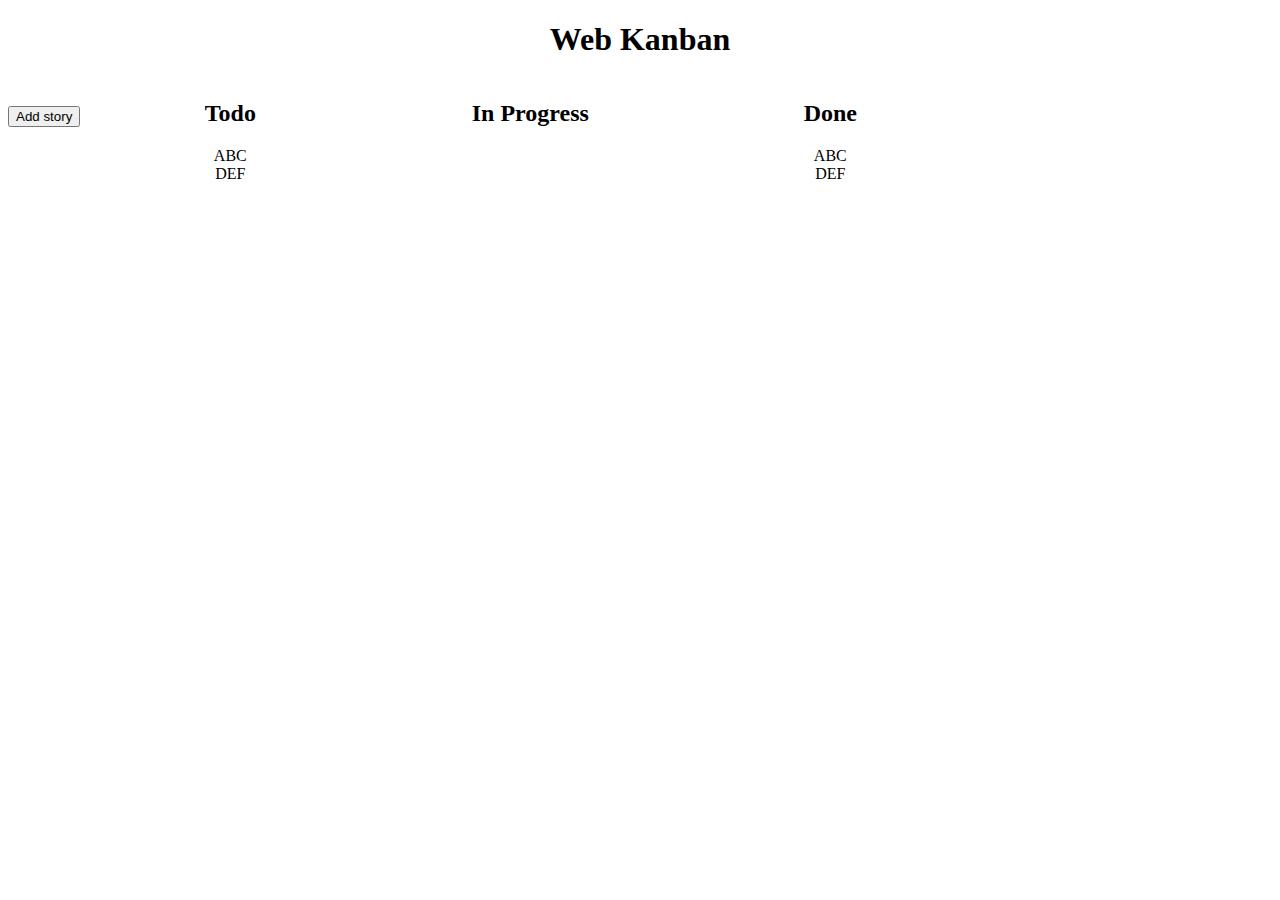
<file: src/main/webapp/_index.html>
<!DOCTYPE html>
<html>
<head>
	<link rel="shortcut icon" href="favicon.png">
	<meta charset="utf-8">
	<title>Web kanban</title>
	<style>
		body {
			text-align: center;
		}

		#board {
			display: table;
		}

		#board section {
			display: table-cell;
			width: 300px;
		}

		#board section ul {
			list-style: none;
			padding: 0 0 0 0;
		}
	</style>
</head>
<body>
<h1>Web Kanban</h1>

<div id="board">
	<aside>
		<button>Add story</button>
	</aside>
	<section id="todo">
		<header><h2>Todo</h2></header>
		<ul>
			<li>ABC</li>
			<li>DEF</li>
		</ul>
	</section>
	<section id="in-progress">
		<header><h2>In Progress</h2></header>
	</section>
	<section id="done">
		<header><h2>Done</h2></header>
		<ul>
			<li>ABC</li>
			<li>DEF</li>
		</ul>
	</section>
</div>
<script src="//ajax.googleapis.com/ajax/libs/jquery/1.7.2/jquery.js"></script>
<script>!window.jQuery && document.write(unescape('%3Cscript src="js/libs/jquery-1.7.2.js"%3E%3C/script%3E'))</script>
</body>
</html>
</file>
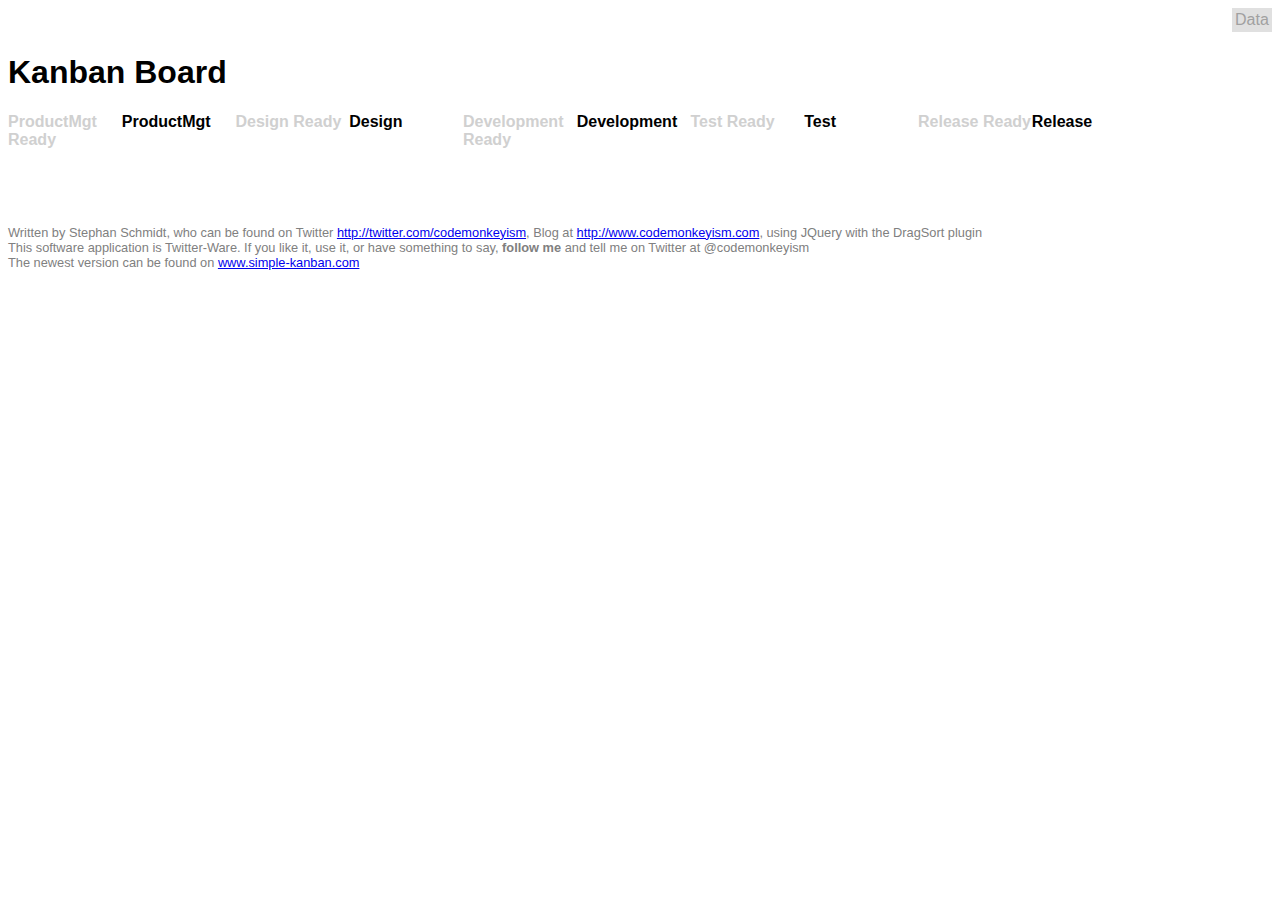
<file: src/main/webapp/Simple_Kanban_App_1.0RC1_Empty.html>
<html><head>
<meta http-equiv="content-type" content="text/html; charset=ISO-8859-1">
<!-- This software application is Twitter-Ware. If you like it,
     use it, or have something to say, follow and tell me on Twitter
	 at @codemonkeyism
	 http://twitter.com/codemonkeyism
	 Blog at http://www.codemonkeyism.com

	 Webssite http://www.simple-kanban.com
     See MIT license at bottom.
-->
<title>Kanban Board</title>
</head><body>

<!-- The data for the stories -->
<textarea rows="1" id="stories" style="visibility: hidden;">
</textarea>

<!-- Names and shortcuts for the different states:
    Shortcut,Name
    They will be displayed in this order
	 -->
<textarea rows="1"  id="states" style="visibility: hidden;">
P,ProductMgt
D,Design
DE,Development
T,Test
R,Release
</textarea>

<!-- The HTML starts here -->
<a id="data_link" class="button" href="#" style="float:right;">Data</a>
<a id="board_link" class="button" href="#" style="float:right;">Board</a>
<h1>Kanban Board</h1>
<div id="output"></div>
<div class="clear"></div>

<textarea id="data_output" rows="20" cols="100">
</textarea>
<!-- The HTML ends here -->

<!-- Color definitions for the boxes. Queues are all grey to not distract
     from the real work being done -->
<style type="text/css">
<!--
	#P .box { background-color: #FFFF00  ; color: #000000;}
	#P_Q .box { background-color: #F0F0F0; color: #606060;}
	#D .box { background-color: #FFC300; color: #000000;}
	#D_Q .box { background-color: #F0F0F0; color: #606060;}
	#DE .box { background-color: #B5DBFF  ; color: #000000;}
	#DE_Q .box { background-color: #F0F0F0; color: #606060;}
	#T .box { background-color: #A5C700; color: #ffffff;}
	#T_Q .box { background-color: #F0F0F0; color: #606060;}
	#R .box { background-color: #9CCFFF  ; color: #000000;}
	#R_Q .box { background-color: #F0F0F0; color: #606060;}
	-->
</style>

<!-- HERE ARE DRAGONS, DON'T CHANGE ! -->

<!-- Layout from the 1-line Grid Framework,
     http://www.vcarrer.com/2009/06/1-line-css-grid-framework.html -->
<style type="text/css">
<!--
    .button { background-color: #e0e0e0; color: #a0a0a0; padding: 0.2em; text-decoration: none;}
    .placeholder {border: 1px solid black; }
     ul { list-style: none; margin: 0 0 0 0; padding: 0 0 0 0;}
	 body { font-family: Helvetica; }
	 .box { font-size: 80%; padding: 0.2em; border: 1px solid black; margin-bottom: 1em; margin-right: 5px;}
	 .dp10 {width:9%;  float:left;  display: inline;  *margin-right:-1px; }
	 .clear {clear:both;}
	 .headline { font-weight: bold; height: 3em; color: #000000;}
	 .queue_column .headline { font-weight: bold; height: 3em; color: #d0d0d0;}
	 .footer { font-size: 80%; color: #808080; padding-top: 5em;}
	 -->
</style>
<script language="JavaScript">
/*
 * jQuery JavaScript Library v1.3.2
 * http://jquery.com/
 *
 * Copyright (c) 2009 John Resig
 * Dual licensed under the MIT and GPL licenses.
 * http://docs.jquery.com/License
 *
 * Date: 2009-02-19 17:34:21 -0500 (Thu, 19 Feb 2009)
 * Revision: 6246
 */
(function(){var l=this,g,y=l.jQuery,p=l.$,o=l.jQuery=l.$=function(E,F){return new o.fn.init(E,F)},D=/^[^<]*(<(.|\s)+>)[^>]*$|^#([\w-]+)$/,f=/^.[^:#\[\.,]*$/;o.fn=o.prototype={init:function(E,H){E=E||document;if(E.nodeType){this[0]=E;this.length=1;this.context=E;return this}if(typeof E==="string"){var G=D.exec(E);if(G&&(G[1]||!H)){if(G[1]){E=o.clean([G[1]],H)}else{var I=document.getElementById(G[3]);if(I&&I.id!=G[3]){return o().find(E)}var F=o(I||[]);F.context=document;F.selector=E;return F}}else{return o(H).find(E)}}else{if(o.isFunction(E)){return o(document).ready(E)}}if(E.selector&&E.context){this.selector=E.selector;this.context=E.context}return this.setArray(o.isArray(E)?E:o.makeArray(E))},selector:"",jquery:"1.3.2",size:function(){return this.length},get:function(E){return E===g?Array.prototype.slice.call(this):this[E]},pushStack:function(F,H,E){var G=o(F);G.prevObject=this;G.context=this.context;if(H==="find"){G.selector=this.selector+(this.selector?" ":"")+E}else{if(H){G.selector=this.selector+"."+H+"("+E+")"}}return G},setArray:function(E){this.length=0;Array.prototype.push.apply(this,E);return this},each:function(F,E){return o.each(this,F,E)},index:function(E){return o.inArray(E&&E.jquery?E[0]:E,this)},attr:function(F,H,G){var E=F;if(typeof F==="string"){if(H===g){return this[0]&&o[G||"attr"](this[0],F)}else{E={};E[F]=H}}return this.each(function(I){for(F in E){o.attr(G?this.style:this,F,o.prop(this,E[F],G,I,F))}})},css:function(E,F){if((E=="width"||E=="height")&&parseFloat(F)<0){F=g}return this.attr(E,F,"curCSS")},text:function(F){if(typeof F!=="object"&&F!=null){return this.empty().append((this[0]&&this[0].ownerDocument||document).createTextNode(F))}var E="";o.each(F||this,function(){o.each(this.childNodes,function(){if(this.nodeType!=8){E+=this.nodeType!=1?this.nodeValue:o.fn.text([this])}})});return E},wrapAll:function(E){if(this[0]){var F=o(E,this[0].ownerDocument).clone();if(this[0].parentNode){F.insertBefore(this[0])}F.map(function(){var G=this;while(G.firstChild){G=G.firstChild}return G}).append(this)}return this},wrapInner:function(E){return this.each(function(){o(this).contents().wrapAll(E)})},wrap:function(E){return this.each(function(){o(this).wrapAll(E)})},append:function(){return this.domManip(arguments,true,function(E){if(this.nodeType==1){this.appendChild(E)}})},prepend:function(){return this.domManip(arguments,true,function(E){if(this.nodeType==1){this.insertBefore(E,this.firstChild)}})},before:function(){return this.domManip(arguments,false,function(E){this.parentNode.insertBefore(E,this)})},after:function(){return this.domManip(arguments,false,function(E){this.parentNode.insertBefore(E,this.nextSibling)})},end:function(){return this.prevObject||o([])},push:[].push,sort:[].sort,splice:[].splice,find:function(E){if(this.length===1){var F=this.pushStack([],"find",E);F.length=0;o.find(E,this[0],F);return F}else{return this.pushStack(o.unique(o.map(this,function(G){return o.find(E,G)})),"find",E)}},clone:function(G){var E=this.map(function(){if(!o.support.noCloneEvent&&!o.isXMLDoc(this)){var I=this.outerHTML;if(!I){var J=this.ownerDocument.createElement("div");J.appendChild(this.cloneNode(true));I=J.innerHTML}return o.clean([I.replace(/ jQuery\d+="(?:\d+|null)"/g,"").replace(/^\s*/,"")])[0]}else{return this.cloneNode(true)}});if(G===true){var H=this.find("*").andSelf(),F=0;E.find("*").andSelf().each(function(){if(this.nodeName!==H[F].nodeName){return}var I=o.data(H[F],"events");for(var K in I){for(var J in I[K]){o.event.add(this,K,I[K][J],I[K][J].data)}}F++})}return E},filter:function(E){return this.pushStack(o.isFunction(E)&&o.grep(this,function(G,F){return E.call(G,F)})||o.multiFilter(E,o.grep(this,function(F){return F.nodeType===1})),"filter",E)},closest:function(E){var G=o.expr.match.POS.test(E)?o(E):null,F=0;return this.map(function(){var H=this;while(H&&H.ownerDocument){if(G?G.index(H)>-1:o(H).is(E)){o.data(H,"closest",F);return H}H=H.parentNode;F++}})},not:function(E){if(typeof E==="string"){if(f.test(E)){return this.pushStack(o.multiFilter(E,this,true),"not",E)}else{E=o.multiFilter(E,this)}}var F=E.length&&E[E.length-1]!==g&&!E.nodeType;return this.filter(function(){return F?o.inArray(this,E)<0:this!=E})},add:function(E){return this.pushStack(o.unique(o.merge(this.get(),typeof E==="string"?o(E):o.makeArray(E))))},is:function(E){return !!E&&o.multiFilter(E,this).length>0},hasClass:function(E){return !!E&&this.is("."+E)},val:function(K){if(K===g){var E=this[0];if(E){if(o.nodeName(E,"option")){return(E.attributes.value||{}).specified?E.value:E.text}if(o.nodeName(E,"select")){var I=E.selectedIndex,L=[],M=E.options,H=E.type=="select-one";if(I<0){return null}for(var F=H?I:0,J=H?I+1:M.length;F<J;F++){var G=M[F];if(G.selected){K=o(G).val();if(H){return K}L.push(K)}}return L}return(E.value||"").replace(/\r/g,"")}return g}if(typeof K==="number"){K+=""}return this.each(function(){if(this.nodeType!=1){return}if(o.isArray(K)&&/radio|checkbox/.test(this.type)){this.checked=(o.inArray(this.value,K)>=0||o.inArray(this.name,K)>=0)}else{if(o.nodeName(this,"select")){var N=o.makeArray(K);o("option",this).each(function(){this.selected=(o.inArray(this.value,N)>=0||o.inArray(this.text,N)>=0)});if(!N.length){this.selectedIndex=-1}}else{this.value=K}}})},html:function(E){return E===g?(this[0]?this[0].innerHTML.replace(/ jQuery\d+="(?:\d+|null)"/g,""):null):this.empty().append(E)},replaceWith:function(E){return this.after(E).remove()},eq:function(E){return this.slice(E,+E+1)},slice:function(){return this.pushStack(Array.prototype.slice.apply(this,arguments),"slice",Array.prototype.slice.call(arguments).join(","))},map:function(E){return this.pushStack(o.map(this,function(G,F){return E.call(G,F,G)}))},andSelf:function(){return this.add(this.prevObject)},domManip:function(J,M,L){if(this[0]){var I=(this[0].ownerDocument||this[0]).createDocumentFragment(),F=o.clean(J,(this[0].ownerDocument||this[0]),I),H=I.firstChild;if(H){for(var G=0,E=this.length;G<E;G++){L.call(K(this[G],H),this.length>1||G>0?I.cloneNode(true):I)}}if(F){o.each(F,z)}}return this;function K(N,O){return M&&o.nodeName(N,"table")&&o.nodeName(O,"tr")?(N.getElementsByTagName("tbody")[0]||N.appendChild(N.ownerDocument.createElement("tbody"))):N}}};o.fn.init.prototype=o.fn;function z(E,F){if(F.src){o.ajax({url:F.src,async:false,dataType:"script"})}else{o.globalEval(F.text||F.textContent||F.innerHTML||"")}if(F.parentNode){F.parentNode.removeChild(F)}}function e(){return +new Date}o.extend=o.fn.extend=function(){var J=arguments[0]||{},H=1,I=arguments.length,E=false,G;if(typeof J==="boolean"){E=J;J=arguments[1]||{};H=2}if(typeof J!=="object"&&!o.isFunction(J)){J={}}if(I==H){J=this;--H}for(;H<I;H++){if((G=arguments[H])!=null){for(var F in G){var K=J[F],L=G[F];if(J===L){continue}if(E&&L&&typeof L==="object"&&!L.nodeType){J[F]=o.extend(E,K||(L.length!=null?[]:{}),L)}else{if(L!==g){J[F]=L}}}}}return J};var b=/z-?index|font-?weight|opacity|zoom|line-?height/i,q=document.defaultView||{},s=Object.prototype.toString;o.extend({noConflict:function(E){l.$=p;if(E){l.jQuery=y}return o},isFunction:function(E){return s.call(E)==="[object Function]"},isArray:function(E){return s.call(E)==="[object Array]"},isXMLDoc:function(E){return E.nodeType===9&&E.documentElement.nodeName!=="HTML"||!!E.ownerDocument&&o.isXMLDoc(E.ownerDocument)},globalEval:function(G){if(G&&/\S/.test(G)){var F=document.getElementsByTagName("head")[0]||document.documentElement,E=document.createElement("script");E.type="text/javascript";if(o.support.scriptEval){E.appendChild(document.createTextNode(G))}else{E.text=G}F.insertBefore(E,F.firstChild);F.removeChild(E)}},nodeName:function(F,E){return F.nodeName&&F.nodeName.toUpperCase()==E.toUpperCase()},each:function(G,K,F){var E,H=0,I=G.length;if(F){if(I===g){for(E in G){if(K.apply(G[E],F)===false){break}}}else{for(;H<I;){if(K.apply(G[H++],F)===false){break}}}}else{if(I===g){for(E in G){if(K.call(G[E],E,G[E])===false){break}}}else{for(var J=G[0];H<I&&K.call(J,H,J)!==false;J=G[++H]){}}}return G},prop:function(H,I,G,F,E){if(o.isFunction(I)){I=I.call(H,F)}return typeof I==="number"&&G=="curCSS"&&!b.test(E)?I+"px":I},className:{add:function(E,F){o.each((F||"").split(/\s+/),function(G,H){if(E.nodeType==1&&!o.className.has(E.className,H)){E.className+=(E.className?" ":"")+H}})},remove:function(E,F){if(E.nodeType==1){E.className=F!==g?o.grep(E.className.split(/\s+/),function(G){return !o.className.has(F,G)}).join(" "):""}},has:function(F,E){return F&&o.inArray(E,(F.className||F).toString().split(/\s+/))>-1}},swap:function(H,G,I){var E={};for(var F in G){E[F]=H.style[F];H.style[F]=G[F]}I.call(H);for(var F in G){H.style[F]=E[F]}},css:function(H,F,J,E){if(F=="width"||F=="height"){var L,G={position:"absolute",visibility:"hidden",display:"block"},K=F=="width"?["Left","Right"]:["Top","Bottom"];function I(){L=F=="width"?H.offsetWidth:H.offsetHeight;if(E==="border"){return}o.each(K,function(){if(!E){L-=parseFloat(o.curCSS(H,"padding"+this,true))||0}if(E==="margin"){L+=parseFloat(o.curCSS(H,"margin"+this,true))||0}else{L-=parseFloat(o.curCSS(H,"border"+this+"Width",true))||0}})}if(H.offsetWidth!==0){I()}else{o.swap(H,G,I)}return Math.max(0,Math.round(L))}return o.curCSS(H,F,J)},curCSS:function(I,F,G){var L,E=I.style;if(F=="opacity"&&!o.support.opacity){L=o.attr(E,"opacity");return L==""?"1":L}if(F.match(/float/i)){F=w}if(!G&&E&&E[F]){L=E[F]}else{if(q.getComputedStyle){if(F.match(/float/i)){F="float"}F=F.replace(/([A-Z])/g,"-$1").toLowerCase();var M=q.getComputedStyle(I,null);if(M){L=M.getPropertyValue(F)}if(F=="opacity"&&L==""){L="1"}}else{if(I.currentStyle){var J=F.replace(/\-(\w)/g,function(N,O){return O.toUpperCase()});L=I.currentStyle[F]||I.currentStyle[J];if(!/^\d+(px)?$/i.test(L)&&/^\d/.test(L)){var H=E.left,K=I.runtimeStyle.left;I.runtimeStyle.left=I.currentStyle.left;E.left=L||0;L=E.pixelLeft+"px";E.left=H;I.runtimeStyle.left=K}}}}return L},clean:function(F,K,I){K=K||document;if(typeof K.createElement==="undefined"){K=K.ownerDocument||K[0]&&K[0].ownerDocument||document}if(!I&&F.length===1&&typeof F[0]==="string"){var H=/^<(\w+)\s*\/?>$/.exec(F[0]);if(H){return[K.createElement(H[1])]}}var G=[],E=[],L=K.createElement("div");o.each(F,function(P,S){if(typeof S==="number"){S+=""}if(!S){return}if(typeof S==="string"){S=S.replace(/(<(\w+)[^>]*?)\/>/g,function(U,V,T){return T.match(/^(abbr|br|col|img|input|link|meta|param|hr|area|embed)$/i)?U:V+"></"+T+">"});var O=S.replace(/^\s+/,"").substring(0,10).toLowerCase();var Q=!O.indexOf("<opt")&&[1,"<select multiple='multiple'>","</select>"]||!O.indexOf("<leg")&&[1,"<fieldset>","</fieldset>"]||O.match(/^<(thead|tbody|tfoot|colg|cap)/)&&[1,"<table>","</table>"]||!O.indexOf("<tr")&&[2,"<table><tbody>","</tbody></table>"]||(!O.indexOf("<td")||!O.indexOf("<th"))&&[3,"<table><tbody><tr>","</tr></tbody></table>"]||!O.indexOf("<col")&&[2,"<table><tbody></tbody><colgroup>","</colgroup></table>"]||!o.support.htmlSerialize&&[1,"div<div>","</div>"]||[0,"",""];L.innerHTML=Q[1]+S+Q[2];while(Q[0]--){L=L.lastChild}if(!o.support.tbody){var R=/<tbody/i.test(S),N=!O.indexOf("<table")&&!R?L.firstChild&&L.firstChild.childNodes:Q[1]=="<table>"&&!R?L.childNodes:[];for(var M=N.length-1;M>=0;--M){if(o.nodeName(N[M],"tbody")&&!N[M].childNodes.length){N[M].parentNode.removeChild(N[M])}}}if(!o.support.leadingWhitespace&&/^\s/.test(S)){L.insertBefore(K.createTextNode(S.match(/^\s*/)[0]),L.firstChild)}S=o.makeArray(L.childNodes)}if(S.nodeType){G.push(S)}else{G=o.merge(G,S)}});if(I){for(var J=0;G[J];J++){if(o.nodeName(G[J],"script")&&(!G[J].type||G[J].type.toLowerCase()==="text/javascript")){E.push(G[J].parentNode?G[J].parentNode.removeChild(G[J]):G[J])}else{if(G[J].nodeType===1){G.splice.apply(G,[J+1,0].concat(o.makeArray(G[J].getElementsByTagName("script"))))}I.appendChild(G[J])}}return E}return G},attr:function(J,G,K){if(!J||J.nodeType==3||J.nodeType==8){return g}var H=!o.isXMLDoc(J),L=K!==g;G=H&&o.props[G]||G;if(J.tagName){var F=/href|src|style/.test(G);if(G=="selected"&&J.parentNode){J.parentNode.selectedIndex}if(G in J&&H&&!F){if(L){if(G=="type"&&o.nodeName(J,"input")&&J.parentNode){throw"type property can't be changed"}J[G]=K}if(o.nodeName(J,"form")&&J.getAttributeNode(G)){return J.getAttributeNode(G).nodeValue}if(G=="tabIndex"){var I=J.getAttributeNode("tabIndex");return I&&I.specified?I.value:J.nodeName.match(/(button|input|object|select|textarea)/i)?0:J.nodeName.match(/^(a|area)$/i)&&J.href?0:g}return J[G]}if(!o.support.style&&H&&G=="style"){return o.attr(J.style,"cssText",K)}if(L){J.setAttribute(G,""+K)}var E=!o.support.hrefNormalized&&H&&F?J.getAttribute(G,2):J.getAttribute(G);return E===null?g:E}if(!o.support.opacity&&G=="opacity"){if(L){J.zoom=1;J.filter=(J.filter||"").replace(/alpha\([^)]*\)/,"")+(parseInt(K)+""=="NaN"?"":"alpha(opacity="+K*100+")")}return J.filter&&J.filter.indexOf("opacity=")>=0?(parseFloat(J.filter.match(/opacity=([^)]*)/)[1])/100)+"":""}G=G.replace(/-([a-z])/ig,function(M,N){return N.toUpperCase()});if(L){J[G]=K}return J[G]},trim:function(E){return(E||"").replace(/^\s+|\s+$/g,"")},makeArray:function(G){var E=[];if(G!=null){var F=G.length;if(F==null||typeof G==="string"||o.isFunction(G)||G.setInterval){E[0]=G}else{while(F){E[--F]=G[F]}}}return E},inArray:function(G,H){for(var E=0,F=H.length;E<F;E++){if(H[E]===G){return E}}return -1},merge:function(H,E){var F=0,G,I=H.length;if(!o.support.getAll){while((G=E[F++])!=null){if(G.nodeType!=8){H[I++]=G}}}else{while((G=E[F++])!=null){H[I++]=G}}return H},unique:function(K){var F=[],E={};try{for(var G=0,H=K.length;G<H;G++){var J=o.data(K[G]);if(!E[J]){E[J]=true;F.push(K[G])}}}catch(I){F=K}return F},grep:function(F,J,E){var G=[];for(var H=0,I=F.length;H<I;H++){if(!E!=!J(F[H],H)){G.push(F[H])}}return G},map:function(E,J){var F=[];for(var G=0,H=E.length;G<H;G++){var I=J(E[G],G);if(I!=null){F[F.length]=I}}return F.concat.apply([],F)}});var C=navigator.userAgent.toLowerCase();o.browser={version:(C.match(/.+(?:rv|it|ra|ie)[\/: ]([\d.]+)/)||[0,"0"])[1],safari:/webkit/.test(C),opera:/opera/.test(C),msie:/msie/.test(C)&&!/opera/.test(C),mozilla:/mozilla/.test(C)&&!/(compatible|webkit)/.test(C)};o.each({parent:function(E){return E.parentNode},parents:function(E){return o.dir(E,"parentNode")},next:function(E){return o.nth(E,2,"nextSibling")},prev:function(E){return o.nth(E,2,"previousSibling")},nextAll:function(E){return o.dir(E,"nextSibling")},prevAll:function(E){return o.dir(E,"previousSibling")},siblings:function(E){return o.sibling(E.parentNode.firstChild,E)},children:function(E){return o.sibling(E.firstChild)},contents:function(E){return o.nodeName(E,"iframe")?E.contentDocument||E.contentWindow.document:o.makeArray(E.childNodes)}},function(E,F){o.fn[E]=function(G){var H=o.map(this,F);if(G&&typeof G=="string"){H=o.multiFilter(G,H)}return this.pushStack(o.unique(H),E,G)}});o.each({appendTo:"append",prependTo:"prepend",insertBefore:"before",insertAfter:"after",replaceAll:"replaceWith"},function(E,F){o.fn[E]=function(G){var J=[],L=o(G);for(var K=0,H=L.length;K<H;K++){var I=(K>0?this.clone(true):this).get();o.fn[F].apply(o(L[K]),I);J=J.concat(I)}return this.pushStack(J,E,G)}});o.each({removeAttr:function(E){o.attr(this,E,"");if(this.nodeType==1){this.removeAttribute(E)}},addClass:function(E){o.className.add(this,E)},removeClass:function(E){o.className.remove(this,E)},toggleClass:function(F,E){if(typeof E!=="boolean"){E=!o.className.has(this,F)}o.className[E?"add":"remove"](this,F)},remove:function(E){if(!E||o.filter(E,[this]).length){o("*",this).add([this]).each(function(){o.event.remove(this);o.removeData(this)});if(this.parentNode){this.parentNode.removeChild(this)}}},empty:function(){o(this).children().remove();while(this.firstChild){this.removeChild(this.firstChild)}}},function(E,F){o.fn[E]=function(){return this.each(F,arguments)}});function j(E,F){return E[0]&&parseInt(o.curCSS(E[0],F,true),10)||0}var h="jQuery"+e(),v=0,A={};o.extend({cache:{},data:function(F,E,G){F=F==l?A:F;var H=F[h];if(!H){H=F[h]=++v}if(E&&!o.cache[H]){o.cache[H]={}}if(G!==g){o.cache[H][E]=G}return E?o.cache[H][E]:H},removeData:function(F,E){F=F==l?A:F;var H=F[h];if(E){if(o.cache[H]){delete o.cache[H][E];E="";for(E in o.cache[H]){break}if(!E){o.removeData(F)}}}else{try{delete F[h]}catch(G){if(F.removeAttribute){F.removeAttribute(h)}}delete o.cache[H]}},queue:function(F,E,H){if(F){E=(E||"fx")+"queue";var G=o.data(F,E);if(!G||o.isArray(H)){G=o.data(F,E,o.makeArray(H))}else{if(H){G.push(H)}}}return G},dequeue:function(H,G){var E=o.queue(H,G),F=E.shift();if(!G||G==="fx"){F=E[0]}if(F!==g){F.call(H)}}});o.fn.extend({data:function(E,G){var H=E.split(".");H[1]=H[1]?"."+H[1]:"";if(G===g){var F=this.triggerHandler("getData"+H[1]+"!",[H[0]]);if(F===g&&this.length){F=o.data(this[0],E)}return F===g&&H[1]?this.data(H[0]):F}else{return this.trigger("setData"+H[1]+"!",[H[0],G]).each(function(){o.data(this,E,G)})}},removeData:function(E){return this.each(function(){o.removeData(this,E)})},queue:function(E,F){if(typeof E!=="string"){F=E;E="fx"}if(F===g){return o.queue(this[0],E)}return this.each(function(){var G=o.queue(this,E,F);if(E=="fx"&&G.length==1){G[0].call(this)}})},dequeue:function(E){return this.each(function(){o.dequeue(this,E)})}});
/*
 * Sizzle CSS Selector Engine - v0.9.3
 *  Copyright 2009, The Dojo Foundation
 *  Released under the MIT, BSD, and GPL Licenses.
 *  More information: http://sizzlejs.com/
 */
(function(){var R=/((?:\((?:\([^()]+\)|[^()]+)+\)|\[(?:\[[^[\]]*\]|['"][^'"]*['"]|[^[\]'"]+)+\]|\\.|[^ >+~,(\[\\]+)+|[>+~])(\s*,\s*)?/g,L=0,H=Object.prototype.toString;var F=function(Y,U,ab,ac){ab=ab||[];U=U||document;if(U.nodeType!==1&&U.nodeType!==9){return[]}if(!Y||typeof Y!=="string"){return ab}var Z=[],W,af,ai,T,ad,V,X=true;R.lastIndex=0;while((W=R.exec(Y))!==null){Z.push(W[1]);if(W[2]){V=RegExp.rightContext;break}}if(Z.length>1&&M.exec(Y)){if(Z.length===2&&I.relative[Z[0]]){af=J(Z[0]+Z[1],U)}else{af=I.relative[Z[0]]?[U]:F(Z.shift(),U);while(Z.length){Y=Z.shift();if(I.relative[Y]){Y+=Z.shift()}af=J(Y,af)}}}else{var ae=ac?{expr:Z.pop(),set:E(ac)}:F.find(Z.pop(),Z.length===1&&U.parentNode?U.parentNode:U,Q(U));af=F.filter(ae.expr,ae.set);if(Z.length>0){ai=E(af)}else{X=false}while(Z.length){var ah=Z.pop(),ag=ah;if(!I.relative[ah]){ah=""}else{ag=Z.pop()}if(ag==null){ag=U}I.relative[ah](ai,ag,Q(U))}}if(!ai){ai=af}if(!ai){throw"Syntax error, unrecognized expression: "+(ah||Y)}if(H.call(ai)==="[object Array]"){if(!X){ab.push.apply(ab,ai)}else{if(U.nodeType===1){for(var aa=0;ai[aa]!=null;aa++){if(ai[aa]&&(ai[aa]===true||ai[aa].nodeType===1&&K(U,ai[aa]))){ab.push(af[aa])}}}else{for(var aa=0;ai[aa]!=null;aa++){if(ai[aa]&&ai[aa].nodeType===1){ab.push(af[aa])}}}}}else{E(ai,ab)}if(V){F(V,U,ab,ac);if(G){hasDuplicate=false;ab.sort(G);if(hasDuplicate){for(var aa=1;aa<ab.length;aa++){if(ab[aa]===ab[aa-1]){ab.splice(aa--,1)}}}}}return ab};F.matches=function(T,U){return F(T,null,null,U)};F.find=function(aa,T,ab){var Z,X;if(!aa){return[]}for(var W=0,V=I.order.length;W<V;W++){var Y=I.order[W],X;if((X=I.match[Y].exec(aa))){var U=RegExp.leftContext;if(U.substr(U.length-1)!=="\\"){X[1]=(X[1]||"").replace(/\\/g,"");Z=I.find[Y](X,T,ab);if(Z!=null){aa=aa.replace(I.match[Y],"");break}}}}if(!Z){Z=T.getElementsByTagName("*")}return{set:Z,expr:aa}};F.filter=function(ad,ac,ag,W){var V=ad,ai=[],aa=ac,Y,T,Z=ac&&ac[0]&&Q(ac[0]);while(ad&&ac.length){for(var ab in I.filter){if((Y=I.match[ab].exec(ad))!=null){var U=I.filter[ab],ah,af;T=false;if(aa==ai){ai=[]}if(I.preFilter[ab]){Y=I.preFilter[ab](Y,aa,ag,ai,W,Z);if(!Y){T=ah=true}else{if(Y===true){continue}}}if(Y){for(var X=0;(af=aa[X])!=null;X++){if(af){ah=U(af,Y,X,aa);var ae=W^!!ah;if(ag&&ah!=null){if(ae){T=true}else{aa[X]=false}}else{if(ae){ai.push(af);T=true}}}}}if(ah!==g){if(!ag){aa=ai}ad=ad.replace(I.match[ab],"");if(!T){return[]}break}}}if(ad==V){if(T==null){throw"Syntax error, unrecognized expression: "+ad}else{break}}V=ad}return aa};var I=F.selectors={order:["ID","NAME","TAG"],match:{ID:/#((?:[\w\u00c0-\uFFFF_-]|\\.)+)/,CLASS:/\.((?:[\w\u00c0-\uFFFF_-]|\\.)+)/,NAME:/\[name=['"]*((?:[\w\u00c0-\uFFFF_-]|\\.)+)['"]*\]/,ATTR:/\[\s*((?:[\w\u00c0-\uFFFF_-]|\\.)+)\s*(?:(\S?=)\s*(['"]*)(.*?)\3|)\s*\]/,TAG:/^((?:[\w\u00c0-\uFFFF\*_-]|\\.)+)/,CHILD:/:(only|nth|last|first)-child(?:\((even|odd|[\dn+-]*)\))?/,POS:/:(nth|eq|gt|lt|first|last|even|odd)(?:\((\d*)\))?(?=[^-]|$)/,PSEUDO:/:((?:[\w\u00c0-\uFFFF_-]|\\.)+)(?:\((['"]*)((?:\([^\)]+\)|[^\2\(\)]*)+)\2\))?/},attrMap:{"class":"className","for":"htmlFor"},attrHandle:{href:function(T){return T.getAttribute("href")}},relative:{"+":function(aa,T,Z){var X=typeof T==="string",ab=X&&!/\W/.test(T),Y=X&&!ab;if(ab&&!Z){T=T.toUpperCase()}for(var W=0,V=aa.length,U;W<V;W++){if((U=aa[W])){while((U=U.previousSibling)&&U.nodeType!==1){}aa[W]=Y||U&&U.nodeName===T?U||false:U===T}}if(Y){F.filter(T,aa,true)}},">":function(Z,U,aa){var X=typeof U==="string";if(X&&!/\W/.test(U)){U=aa?U:U.toUpperCase();for(var V=0,T=Z.length;V<T;V++){var Y=Z[V];if(Y){var W=Y.parentNode;Z[V]=W.nodeName===U?W:false}}}else{for(var V=0,T=Z.length;V<T;V++){var Y=Z[V];if(Y){Z[V]=X?Y.parentNode:Y.parentNode===U}}if(X){F.filter(U,Z,true)}}},"":function(W,U,Y){var V=L++,T=S;if(!U.match(/\W/)){var X=U=Y?U:U.toUpperCase();T=P}T("parentNode",U,V,W,X,Y)},"~":function(W,U,Y){var V=L++,T=S;if(typeof U==="string"&&!U.match(/\W/)){var X=U=Y?U:U.toUpperCase();T=P}T("previousSibling",U,V,W,X,Y)}},find:{ID:function(U,V,W){if(typeof V.getElementById!=="undefined"&&!W){var T=V.getElementById(U[1]);return T?[T]:[]}},NAME:function(V,Y,Z){if(typeof Y.getElementsByName!=="undefined"){var U=[],X=Y.getElementsByName(V[1]);for(var W=0,T=X.length;W<T;W++){if(X[W].getAttribute("name")===V[1]){U.push(X[W])}}return U.length===0?null:U}},TAG:function(T,U){return U.getElementsByTagName(T[1])}},preFilter:{CLASS:function(W,U,V,T,Z,aa){W=" "+W[1].replace(/\\/g,"")+" ";if(aa){return W}for(var X=0,Y;(Y=U[X])!=null;X++){if(Y){if(Z^(Y.className&&(" "+Y.className+" ").indexOf(W)>=0)){if(!V){T.push(Y)}}else{if(V){U[X]=false}}}}return false},ID:function(T){return T[1].replace(/\\/g,"")},TAG:function(U,T){for(var V=0;T[V]===false;V++){}return T[V]&&Q(T[V])?U[1]:U[1].toUpperCase()},CHILD:function(T){if(T[1]=="nth"){var U=/(-?)(\d*)n((?:\+|-)?\d*)/.exec(T[2]=="even"&&"2n"||T[2]=="odd"&&"2n+1"||!/\D/.test(T[2])&&"0n+"+T[2]||T[2]);T[2]=(U[1]+(U[2]||1))-0;T[3]=U[3]-0}T[0]=L++;return T},ATTR:function(X,U,V,T,Y,Z){var W=X[1].replace(/\\/g,"");if(!Z&&I.attrMap[W]){X[1]=I.attrMap[W]}if(X[2]==="~="){X[4]=" "+X[4]+" "}return X},PSEUDO:function(X,U,V,T,Y){if(X[1]==="not"){if(X[3].match(R).length>1||/^\w/.test(X[3])){X[3]=F(X[3],null,null,U)}else{var W=F.filter(X[3],U,V,true^Y);if(!V){T.push.apply(T,W)}return false}}else{if(I.match.POS.test(X[0])||I.match.CHILD.test(X[0])){return true}}return X},POS:function(T){T.unshift(true);return T}},filters:{enabled:function(T){return T.disabled===false&&T.type!=="hidden"},disabled:function(T){return T.disabled===true},checked:function(T){return T.checked===true},selected:function(T){T.parentNode.selectedIndex;return T.selected===true},parent:function(T){return !!T.firstChild},empty:function(T){return !T.firstChild},has:function(V,U,T){return !!F(T[3],V).length},header:function(T){return/h\d/i.test(T.nodeName)},text:function(T){return"text"===T.type},radio:function(T){return"radio"===T.type},checkbox:function(T){return"checkbox"===T.type},file:function(T){return"file"===T.type},password:function(T){return"password"===T.type},submit:function(T){return"submit"===T.type},image:function(T){return"image"===T.type},reset:function(T){return"reset"===T.type},button:function(T){return"button"===T.type||T.nodeName.toUpperCase()==="BUTTON"},input:function(T){return/input|select|textarea|button/i.test(T.nodeName)}},setFilters:{first:function(U,T){return T===0},last:function(V,U,T,W){return U===W.length-1},even:function(U,T){return T%2===0},odd:function(U,T){return T%2===1},lt:function(V,U,T){return U<T[3]-0},gt:function(V,U,T){return U>T[3]-0},nth:function(V,U,T){return T[3]-0==U},eq:function(V,U,T){return T[3]-0==U}},filter:{PSEUDO:function(Z,V,W,aa){var U=V[1],X=I.filters[U];if(X){return X(Z,W,V,aa)}else{if(U==="contains"){return(Z.textContent||Z.innerText||"").indexOf(V[3])>=0}else{if(U==="not"){var Y=V[3];for(var W=0,T=Y.length;W<T;W++){if(Y[W]===Z){return false}}return true}}}},CHILD:function(T,W){var Z=W[1],U=T;switch(Z){case"only":case"first":while(U=U.previousSibling){if(U.nodeType===1){return false}}if(Z=="first"){return true}U=T;case"last":while(U=U.nextSibling){if(U.nodeType===1){return false}}return true;case"nth":var V=W[2],ac=W[3];if(V==1&&ac==0){return true}var Y=W[0],ab=T.parentNode;if(ab&&(ab.sizcache!==Y||!T.nodeIndex)){var X=0;for(U=ab.firstChild;U;U=U.nextSibling){if(U.nodeType===1){U.nodeIndex=++X}}ab.sizcache=Y}var aa=T.nodeIndex-ac;if(V==0){return aa==0}else{return(aa%V==0&&aa/V>=0)}}},ID:function(U,T){return U.nodeType===1&&U.getAttribute("id")===T},TAG:function(U,T){return(T==="*"&&U.nodeType===1)||U.nodeName===T},CLASS:function(U,T){return(" "+(U.className||U.getAttribute("class"))+" ").indexOf(T)>-1},ATTR:function(Y,W){var V=W[1],T=I.attrHandle[V]?I.attrHandle[V](Y):Y[V]!=null?Y[V]:Y.getAttribute(V),Z=T+"",X=W[2],U=W[4];return T==null?X==="!=":X==="="?Z===U:X==="*="?Z.indexOf(U)>=0:X==="~="?(" "+Z+" ").indexOf(U)>=0:!U?Z&&T!==false:X==="!="?Z!=U:X==="^="?Z.indexOf(U)===0:X==="$="?Z.substr(Z.length-U.length)===U:X==="|="?Z===U||Z.substr(0,U.length+1)===U+"-":false},POS:function(X,U,V,Y){var T=U[2],W=I.setFilters[T];if(W){return W(X,V,U,Y)}}}};var M=I.match.POS;for(var O in I.match){I.match[O]=RegExp(I.match[O].source+/(?![^\[]*\])(?![^\(]*\))/.source)}var E=function(U,T){U=Array.prototype.slice.call(U);if(T){T.push.apply(T,U);return T}return U};try{Array.prototype.slice.call(document.documentElement.childNodes)}catch(N){E=function(X,W){var U=W||[];if(H.call(X)==="[object Array]"){Array.prototype.push.apply(U,X)}else{if(typeof X.length==="number"){for(var V=0,T=X.length;V<T;V++){U.push(X[V])}}else{for(var V=0;X[V];V++){U.push(X[V])}}}return U}}var G;if(document.documentElement.compareDocumentPosition){G=function(U,T){var V=U.compareDocumentPosition(T)&4?-1:U===T?0:1;if(V===0){hasDuplicate=true}return V}}else{if("sourceIndex" in document.documentElement){G=function(U,T){var V=U.sourceIndex-T.sourceIndex;if(V===0){hasDuplicate=true}return V}}else{if(document.createRange){G=function(W,U){var V=W.ownerDocument.createRange(),T=U.ownerDocument.createRange();V.selectNode(W);V.collapse(true);T.selectNode(U);T.collapse(true);var X=V.compareBoundaryPoints(Range.START_TO_END,T);if(X===0){hasDuplicate=true}return X}}}}(function(){var U=document.createElement("form"),V="script"+(new Date).getTime();U.innerHTML="<input name='"+V+"'/>";var T=document.documentElement;T.insertBefore(U,T.firstChild);if(!!document.getElementById(V)){I.find.ID=function(X,Y,Z){if(typeof Y.getElementById!=="undefined"&&!Z){var W=Y.getElementById(X[1]);return W?W.id===X[1]||typeof W.getAttributeNode!=="undefined"&&W.getAttributeNode("id").nodeValue===X[1]?[W]:g:[]}};I.filter.ID=function(Y,W){var X=typeof Y.getAttributeNode!=="undefined"&&Y.getAttributeNode("id");return Y.nodeType===1&&X&&X.nodeValue===W}}T.removeChild(U)})();(function(){var T=document.createElement("div");T.appendChild(document.createComment(""));if(T.getElementsByTagName("*").length>0){I.find.TAG=function(U,Y){var X=Y.getElementsByTagName(U[1]);if(U[1]==="*"){var W=[];for(var V=0;X[V];V++){if(X[V].nodeType===1){W.push(X[V])}}X=W}return X}}T.innerHTML="<a href='#'></a>";if(T.firstChild&&typeof T.firstChild.getAttribute!=="undefined"&&T.firstChild.getAttribute("href")!=="#"){I.attrHandle.href=function(U){return U.getAttribute("href",2)}}})();if(document.querySelectorAll){(function(){var T=F,U=document.createElement("div");U.innerHTML="<p class='TEST'></p>";if(U.querySelectorAll&&U.querySelectorAll(".TEST").length===0){return}F=function(Y,X,V,W){X=X||document;if(!W&&X.nodeType===9&&!Q(X)){try{return E(X.querySelectorAll(Y),V)}catch(Z){}}return T(Y,X,V,W)};F.find=T.find;F.filter=T.filter;F.selectors=T.selectors;F.matches=T.matches})()}if(document.getElementsByClassName&&document.documentElement.getElementsByClassName){(function(){var T=document.createElement("div");T.innerHTML="<div class='test e'></div><div class='test'></div>";if(T.getElementsByClassName("e").length===0){return}T.lastChild.className="e";if(T.getElementsByClassName("e").length===1){return}I.order.splice(1,0,"CLASS");I.find.CLASS=function(U,V,W){if(typeof V.getElementsByClassName!=="undefined"&&!W){return V.getElementsByClassName(U[1])}}})()}function P(U,Z,Y,ad,aa,ac){var ab=U=="previousSibling"&&!ac;for(var W=0,V=ad.length;W<V;W++){var T=ad[W];if(T){if(ab&&T.nodeType===1){T.sizcache=Y;T.sizset=W}T=T[U];var X=false;while(T){if(T.sizcache===Y){X=ad[T.sizset];break}if(T.nodeType===1&&!ac){T.sizcache=Y;T.sizset=W}if(T.nodeName===Z){X=T;break}T=T[U]}ad[W]=X}}}function S(U,Z,Y,ad,aa,ac){var ab=U=="previousSibling"&&!ac;for(var W=0,V=ad.length;W<V;W++){var T=ad[W];if(T){if(ab&&T.nodeType===1){T.sizcache=Y;T.sizset=W}T=T[U];var X=false;while(T){if(T.sizcache===Y){X=ad[T.sizset];break}if(T.nodeType===1){if(!ac){T.sizcache=Y;T.sizset=W}if(typeof Z!=="string"){if(T===Z){X=true;break}}else{if(F.filter(Z,[T]).length>0){X=T;break}}}T=T[U]}ad[W]=X}}}var K=document.compareDocumentPosition?function(U,T){return U.compareDocumentPosition(T)&16}:function(U,T){return U!==T&&(U.contains?U.contains(T):true)};var Q=function(T){return T.nodeType===9&&T.documentElement.nodeName!=="HTML"||!!T.ownerDocument&&Q(T.ownerDocument)};var J=function(T,aa){var W=[],X="",Y,V=aa.nodeType?[aa]:aa;while((Y=I.match.PSEUDO.exec(T))){X+=Y[0];T=T.replace(I.match.PSEUDO,"")}T=I.relative[T]?T+"*":T;for(var Z=0,U=V.length;Z<U;Z++){F(T,V[Z],W)}return F.filter(X,W)};o.find=F;o.filter=F.filter;o.expr=F.selectors;o.expr[":"]=o.expr.filters;F.selectors.filters.hidden=function(T){return T.offsetWidth===0||T.offsetHeight===0};F.selectors.filters.visible=function(T){return T.offsetWidth>0||T.offsetHeight>0};F.selectors.filters.animated=function(T){return o.grep(o.timers,function(U){return T===U.elem}).length};o.multiFilter=function(V,T,U){if(U){V=":not("+V+")"}return F.matches(V,T)};o.dir=function(V,U){var T=[],W=V[U];while(W&&W!=document){if(W.nodeType==1){T.push(W)}W=W[U]}return T};o.nth=function(X,T,V,W){T=T||1;var U=0;for(;X;X=X[V]){if(X.nodeType==1&&++U==T){break}}return X};o.sibling=function(V,U){var T=[];for(;V;V=V.nextSibling){if(V.nodeType==1&&V!=U){T.push(V)}}return T};return;l.Sizzle=F})();o.event={add:function(I,F,H,K){if(I.nodeType==3||I.nodeType==8){return}if(I.setInterval&&I!=l){I=l}if(!H.guid){H.guid=this.guid++}if(K!==g){var G=H;H=this.proxy(G);H.data=K}var E=o.data(I,"events")||o.data(I,"events",{}),J=o.data(I,"handle")||o.data(I,"handle",function(){return typeof o!=="undefined"&&!o.event.triggered?o.event.handle.apply(arguments.callee.elem,arguments):g});J.elem=I;o.each(F.split(/\s+/),function(M,N){var O=N.split(".");N=O.shift();H.type=O.slice().sort().join(".");var L=E[N];if(o.event.specialAll[N]){o.event.specialAll[N].setup.call(I,K,O)}if(!L){L=E[N]={};if(!o.event.special[N]||o.event.special[N].setup.call(I,K,O)===false){if(I.addEventListener){I.addEventListener(N,J,false)}else{if(I.attachEvent){I.attachEvent("on"+N,J)}}}}L[H.guid]=H;o.event.global[N]=true});I=null},guid:1,global:{},remove:function(K,H,J){if(K.nodeType==3||K.nodeType==8){return}var G=o.data(K,"events"),F,E;if(G){if(H===g||(typeof H==="string"&&H.charAt(0)==".")){for(var I in G){this.remove(K,I+(H||""))}}else{if(H.type){J=H.handler;H=H.type}o.each(H.split(/\s+/),function(M,O){var Q=O.split(".");O=Q.shift();var N=RegExp("(^|\\.)"+Q.slice().sort().join(".*\\.")+"(\\.|$)");if(G[O]){if(J){delete G[O][J.guid]}else{for(var P in G[O]){if(N.test(G[O][P].type)){delete G[O][P]}}}if(o.event.specialAll[O]){o.event.specialAll[O].teardown.call(K,Q)}for(F in G[O]){break}if(!F){if(!o.event.special[O]||o.event.special[O].teardown.call(K,Q)===false){if(K.removeEventListener){K.removeEventListener(O,o.data(K,"handle"),false)}else{if(K.detachEvent){K.detachEvent("on"+O,o.data(K,"handle"))}}}F=null;delete G[O]}}})}for(F in G){break}if(!F){var L=o.data(K,"handle");if(L){L.elem=null}o.removeData(K,"events");o.removeData(K,"handle")}}},trigger:function(I,K,H,E){var G=I.type||I;if(!E){I=typeof I==="object"?I[h]?I:o.extend(o.Event(G),I):o.Event(G);if(G.indexOf("!")>=0){I.type=G=G.slice(0,-1);I.exclusive=true}if(!H){I.stopPropagation();if(this.global[G]){o.each(o.cache,function(){if(this.events&&this.events[G]){o.event.trigger(I,K,this.handle.elem)}})}}if(!H||H.nodeType==3||H.nodeType==8){return g}I.result=g;I.target=H;K=o.makeArray(K);K.unshift(I)}I.currentTarget=H;var J=o.data(H,"handle");if(J){J.apply(H,K)}if((!H[G]||(o.nodeName(H,"a")&&G=="click"))&&H["on"+G]&&H["on"+G].apply(H,K)===false){I.result=false}if(!E&&H[G]&&!I.isDefaultPrevented()&&!(o.nodeName(H,"a")&&G=="click")){this.triggered=true;try{H[G]()}catch(L){}}this.triggered=false;if(!I.isPropagationStopped()){var F=H.parentNode||H.ownerDocument;if(F){o.event.trigger(I,K,F,true)}}},handle:function(K){var J,E;K=arguments[0]=o.event.fix(K||l.event);K.currentTarget=this;var L=K.type.split(".");K.type=L.shift();J=!L.length&&!K.exclusive;var I=RegExp("(^|\\.)"+L.slice().sort().join(".*\\.")+"(\\.|$)");E=(o.data(this,"events")||{})[K.type];for(var G in E){var H=E[G];if(J||I.test(H.type)){K.handler=H;K.data=H.data;var F=H.apply(this,arguments);if(F!==g){K.result=F;if(F===false){K.preventDefault();K.stopPropagation()}}if(K.isImmediatePropagationStopped()){break}}}},props:"altKey attrChange attrName bubbles button cancelable charCode clientX clientY ctrlKey currentTarget data detail eventPhase fromElement handler keyCode metaKey newValue originalTarget pageX pageY prevValue relatedNode relatedTarget screenX screenY shiftKey srcElement target toElement view wheelDelta which".split(" "),fix:function(H){if(H[h]){return H}var F=H;H=o.Event(F);for(var G=this.props.length,J;G;){J=this.props[--G];H[J]=F[J]}if(!H.target){H.target=H.srcElement||document}if(H.target.nodeType==3){H.target=H.target.parentNode}if(!H.relatedTarget&&H.fromElement){H.relatedTarget=H.fromElement==H.target?H.toElement:H.fromElement}if(H.pageX==null&&H.clientX!=null){var I=document.documentElement,E=document.body;H.pageX=H.clientX+(I&&I.scrollLeft||E&&E.scrollLeft||0)-(I.clientLeft||0);H.pageY=H.clientY+(I&&I.scrollTop||E&&E.scrollTop||0)-(I.clientTop||0)}if(!H.which&&((H.charCode||H.charCode===0)?H.charCode:H.keyCode)){H.which=H.charCode||H.keyCode}if(!H.metaKey&&H.ctrlKey){H.metaKey=H.ctrlKey}if(!H.which&&H.button){H.which=(H.button&1?1:(H.button&2?3:(H.button&4?2:0)))}return H},proxy:function(F,E){E=E||function(){return F.apply(this,arguments)};E.guid=F.guid=F.guid||E.guid||this.guid++;return E},special:{ready:{setup:B,teardown:function(){}}},specialAll:{live:{setup:function(E,F){o.event.add(this,F[0],c)},teardown:function(G){if(G.length){var E=0,F=RegExp("(^|\\.)"+G[0]+"(\\.|$)");o.each((o.data(this,"events").live||{}),function(){if(F.test(this.type)){E++}});if(E<1){o.event.remove(this,G[0],c)}}}}}};o.Event=function(E){if(!this.preventDefault){return new o.Event(E)}if(E&&E.type){this.originalEvent=E;this.type=E.type}else{this.type=E}this.timeStamp=e();this[h]=true};function k(){return false}function u(){return true}o.Event.prototype={preventDefault:function(){this.isDefaultPrevented=u;var E=this.originalEvent;if(!E){return}if(E.preventDefault){E.preventDefault()}E.returnValue=false},stopPropagation:function(){this.isPropagationStopped=u;var E=this.originalEvent;if(!E){return}if(E.stopPropagation){E.stopPropagation()}E.cancelBubble=true},stopImmediatePropagation:function(){this.isImmediatePropagationStopped=u;this.stopPropagation()},isDefaultPrevented:k,isPropagationStopped:k,isImmediatePropagationStopped:k};var a=function(F){var E=F.relatedTarget;while(E&&E!=this){try{E=E.parentNode}catch(G){E=this}}if(E!=this){F.type=F.data;o.event.handle.apply(this,arguments)}};o.each({mouseover:"mouseenter",mouseout:"mouseleave"},function(F,E){o.event.special[E]={setup:function(){o.event.add(this,F,a,E)},teardown:function(){o.event.remove(this,F,a)}}});o.fn.extend({bind:function(F,G,E){return F=="unload"?this.one(F,G,E):this.each(function(){o.event.add(this,F,E||G,E&&G)})},one:function(G,H,F){var E=o.event.proxy(F||H,function(I){o(this).unbind(I,E);return(F||H).apply(this,arguments)});return this.each(function(){o.event.add(this,G,E,F&&H)})},unbind:function(F,E){return this.each(function(){o.event.remove(this,F,E)})},trigger:function(E,F){return this.each(function(){o.event.trigger(E,F,this)})},triggerHandler:function(E,G){if(this[0]){var F=o.Event(E);F.preventDefault();F.stopPropagation();o.event.trigger(F,G,this[0]);return F.result}},toggle:function(G){var E=arguments,F=1;while(F<E.length){o.event.proxy(G,E[F++])}return this.click(o.event.proxy(G,function(H){this.lastToggle=(this.lastToggle||0)%F;H.preventDefault();return E[this.lastToggle++].apply(this,arguments)||false}))},hover:function(E,F){return this.mouseenter(E).mouseleave(F)},ready:function(E){B();if(o.isReady){E.call(document,o)}else{o.readyList.push(E)}return this},live:function(G,F){var E=o.event.proxy(F);E.guid+=this.selector+G;o(document).bind(i(G,this.selector),this.selector,E);return this},die:function(F,E){o(document).unbind(i(F,this.selector),E?{guid:E.guid+this.selector+F}:null);return this}});function c(H){var E=RegExp("(^|\\.)"+H.type+"(\\.|$)"),G=true,F=[];o.each(o.data(this,"events").live||[],function(I,J){if(E.test(J.type)){var K=o(H.target).closest(J.data)[0];if(K){F.push({elem:K,fn:J})}}});F.sort(function(J,I){return o.data(J.elem,"closest")-o.data(I.elem,"closest")});o.each(F,function(){if(this.fn.call(this.elem,H,this.fn.data)===false){return(G=false)}});return G}function i(F,E){return["live",F,E.replace(/\./g,"`").replace(/ /g,"|")].join(".")}o.extend({isReady:false,readyList:[],ready:function(){if(!o.isReady){o.isReady=true;if(o.readyList){o.each(o.readyList,function(){this.call(document,o)});o.readyList=null}o(document).triggerHandler("ready")}}});var x=false;function B(){if(x){return}x=true;if(document.addEventListener){document.addEventListener("DOMContentLoaded",function(){document.removeEventListener("DOMContentLoaded",arguments.callee,false);o.ready()},false)}else{if(document.attachEvent){document.attachEvent("onreadystatechange",function(){if(document.readyState==="complete"){document.detachEvent("onreadystatechange",arguments.callee);o.ready()}});if(document.documentElement.doScroll&&l==l.top){(function(){if(o.isReady){return}try{document.documentElement.doScroll("left")}catch(E){setTimeout(arguments.callee,0);return}o.ready()})()}}}o.event.add(l,"load",o.ready)}o.each(("blur,focus,load,resize,scroll,unload,click,dblclick,mousedown,mouseup,mousemove,mouseover,mouseout,mouseenter,mouseleave,change,select,submit,keydown,keypress,keyup,error").split(","),function(F,E){o.fn[E]=function(G){return G?this.bind(E,G):this.trigger(E)}});o(l).bind("unload",function(){for(var E in o.cache){if(E!=1&&o.cache[E].handle){o.event.remove(o.cache[E].handle.elem)}}});(function(){o.support={};var F=document.documentElement,G=document.createElement("script"),K=document.createElement("div"),J="script"+(new Date).getTime();K.style.display="none";K.innerHTML='   <link/><table></table><a href="/a" style="color:red;float:left;opacity:.5;">a</a><select><option>text</option></select><object><param/></object>';var H=K.getElementsByTagName("*"),E=K.getElementsByTagName("a")[0];if(!H||!H.length||!E){return}o.support={leadingWhitespace:K.firstChild.nodeType==3,tbody:!K.getElementsByTagName("tbody").length,objectAll:!!K.getElementsByTagName("object")[0].getElementsByTagName("*").length,htmlSerialize:!!K.getElementsByTagName("link").length,style:/red/.test(E.getAttribute("style")),hrefNormalized:E.getAttribute("href")==="/a",opacity:E.style.opacity==="0.5",cssFloat:!!E.style.cssFloat,scriptEval:false,noCloneEvent:true,boxModel:null};G.type="text/javascript";try{G.appendChild(document.createTextNode("window."+J+"=1;"))}catch(I){}F.insertBefore(G,F.firstChild);if(l[J]){o.support.scriptEval=true;delete l[J]}F.removeChild(G);if(K.attachEvent&&K.fireEvent){K.attachEvent("onclick",function(){o.support.noCloneEvent=false;K.detachEvent("onclick",arguments.callee)});K.cloneNode(true).fireEvent("onclick")}o(function(){var L=document.createElement("div");L.style.width=L.style.paddingLeft="1px";document.body.appendChild(L);o.boxModel=o.support.boxModel=L.offsetWidth===2;document.body.removeChild(L).style.display="none"})})();var w=o.support.cssFloat?"cssFloat":"styleFloat";o.props={"for":"htmlFor","class":"className","float":w,cssFloat:w,styleFloat:w,readonly:"readOnly",maxlength:"maxLength",cellspacing:"cellSpacing",rowspan:"rowSpan",tabindex:"tabIndex"};o.fn.extend({_load:o.fn.load,load:function(G,J,K){if(typeof G!=="string"){return this._load(G)}var I=G.indexOf(" ");if(I>=0){var E=G.slice(I,G.length);G=G.slice(0,I)}var H="GET";if(J){if(o.isFunction(J)){K=J;J=null}else{if(typeof J==="object"){J=o.param(J);H="POST"}}}var F=this;o.ajax({url:G,type:H,dataType:"html",data:J,complete:function(M,L){if(L=="success"||L=="notmodified"){F.html(E?o("<div/>").append(M.responseText.replace(/<script(.|\s)*?\/script>/g,"")).find(E):M.responseText)}if(K){F.each(K,[M.responseText,L,M])}}});return this},serialize:function(){return o.param(this.serializeArray())},serializeArray:function(){return this.map(function(){return this.elements?o.makeArray(this.elements):this}).filter(function(){return this.name&&!this.disabled&&(this.checked||/select|textarea/i.test(this.nodeName)||/text|hidden|password|search/i.test(this.type))}).map(function(E,F){var G=o(this).val();return G==null?null:o.isArray(G)?o.map(G,function(I,H){return{name:F.name,value:I}}):{name:F.name,value:G}}).get()}});o.each("ajaxStart,ajaxStop,ajaxComplete,ajaxError,ajaxSuccess,ajaxSend".split(","),function(E,F){o.fn[F]=function(G){return this.bind(F,G)}});var r=e();o.extend({get:function(E,G,H,F){if(o.isFunction(G)){H=G;G=null}return o.ajax({type:"GET",url:E,data:G,success:H,dataType:F})},getScript:function(E,F){return o.get(E,null,F,"script")},getJSON:function(E,F,G){return o.get(E,F,G,"json")},post:function(E,G,H,F){if(o.isFunction(G)){H=G;G={}}return o.ajax({type:"POST",url:E,data:G,success:H,dataType:F})},ajaxSetup:function(E){o.extend(o.ajaxSettings,E)},ajaxSettings:{url:location.href,global:true,type:"GET",contentType:"application/x-www-form-urlencoded",processData:true,async:true,xhr:function(){return l.ActiveXObject?new ActiveXObject("Microsoft.XMLHTTP"):new XMLHttpRequest()},accepts:{xml:"application/xml, text/xml",html:"text/html",script:"text/javascript, application/javascript",json:"application/json, text/javascript",text:"text/plain",_default:"*/*"}},lastModified:{},ajax:function(M){M=o.extend(true,M,o.extend(true,{},o.ajaxSettings,M));var W,F=/=\?(&|$)/g,R,V,G=M.type.toUpperCase();if(M.data&&M.processData&&typeof M.data!=="string"){M.data=o.param(M.data)}if(M.dataType=="jsonp"){if(G=="GET"){if(!M.url.match(F)){M.url+=(M.url.match(/\?/)?"&":"?")+(M.jsonp||"callback")+"=?"}}else{if(!M.data||!M.data.match(F)){M.data=(M.data?M.data+"&":"")+(M.jsonp||"callback")+"=?"}}M.dataType="json"}if(M.dataType=="json"&&(M.data&&M.data.match(F)||M.url.match(F))){W="jsonp"+r++;if(M.data){M.data=(M.data+"").replace(F,"="+W+"$1")}M.url=M.url.replace(F,"="+W+"$1");M.dataType="script";l[W]=function(X){V=X;I();L();l[W]=g;try{delete l[W]}catch(Y){}if(H){H.removeChild(T)}}}if(M.dataType=="script"&&M.cache==null){M.cache=false}if(M.cache===false&&G=="GET"){var E=e();var U=M.url.replace(/(\?|&)_=.*?(&|$)/,"$1_="+E+"$2");M.url=U+((U==M.url)?(M.url.match(/\?/)?"&":"?")+"_="+E:"")}if(M.data&&G=="GET"){M.url+=(M.url.match(/\?/)?"&":"?")+M.data;M.data=null}if(M.global&&!o.active++){o.event.trigger("ajaxStart")}var Q=/^(\w+:)?\/\/([^\/?#]+)/.exec(M.url);if(M.dataType=="script"&&G=="GET"&&Q&&(Q[1]&&Q[1]!=location.protocol||Q[2]!=location.host)){var H=document.getElementsByTagName("head")[0];var T=document.createElement("script");T.src=M.url;if(M.scriptCharset){T.charset=M.scriptCharset}if(!W){var O=false;T.onload=T.onreadystatechange=function(){if(!O&&(!this.readyState||this.readyState=="loaded"||this.readyState=="complete")){O=true;I();L();T.onload=T.onreadystatechange=null;H.removeChild(T)}}}H.appendChild(T);return g}var K=false;var J=M.xhr();if(M.username){J.open(G,M.url,M.async,M.username,M.password)}else{J.open(G,M.url,M.async)}try{if(M.data){J.setRequestHeader("Content-Type",M.contentType)}if(M.ifModified){J.setRequestHeader("If-Modified-Since",o.lastModified[M.url]||"Thu, 01 Jan 1970 00:00:00 GMT")}J.setRequestHeader("X-Requested-With","XMLHttpRequest");J.setRequestHeader("Accept",M.dataType&&M.accepts[M.dataType]?M.accepts[M.dataType]+", */*":M.accepts._default)}catch(S){}if(M.beforeSend&&M.beforeSend(J,M)===false){if(M.global&&!--o.active){o.event.trigger("ajaxStop")}J.abort();return false}if(M.global){o.event.trigger("ajaxSend",[J,M])}var N=function(X){if(J.readyState==0){if(P){clearInterval(P);P=null;if(M.global&&!--o.active){o.event.trigger("ajaxStop")}}}else{if(!K&&J&&(J.readyState==4||X=="timeout")){K=true;if(P){clearInterval(P);P=null}R=X=="timeout"?"timeout":!o.httpSuccess(J)?"error":M.ifModified&&o.httpNotModified(J,M.url)?"notmodified":"success";if(R=="success"){try{V=o.httpData(J,M.dataType,M)}catch(Z){R="parsererror"}}if(R=="success"){var Y;try{Y=J.getResponseHeader("Last-Modified")}catch(Z){}if(M.ifModified&&Y){o.lastModified[M.url]=Y}if(!W){I()}}else{o.handleError(M,J,R)}L();if(X){J.abort()}if(M.async){J=null}}}};if(M.async){var P=setInterval(N,13);if(M.timeout>0){setTimeout(function(){if(J&&!K){N("timeout")}},M.timeout)}}try{J.send(M.data)}catch(S){o.handleError(M,J,null,S)}if(!M.async){N()}function I(){if(M.success){M.success(V,R)}if(M.global){o.event.trigger("ajaxSuccess",[J,M])}}function L(){if(M.complete){M.complete(J,R)}if(M.global){o.event.trigger("ajaxComplete",[J,M])}if(M.global&&!--o.active){o.event.trigger("ajaxStop")}}return J},handleError:function(F,H,E,G){if(F.error){F.error(H,E,G)}if(F.global){o.event.trigger("ajaxError",[H,F,G])}},active:0,httpSuccess:function(F){try{return !F.status&&location.protocol=="file:"||(F.status>=200&&F.status<300)||F.status==304||F.status==1223}catch(E){}return false},httpNotModified:function(G,E){try{var H=G.getResponseHeader("Last-Modified");return G.status==304||H==o.lastModified[E]}catch(F){}return false},httpData:function(J,H,G){var F=J.getResponseHeader("content-type"),E=H=="xml"||!H&&F&&F.indexOf("xml")>=0,I=E?J.responseXML:J.responseText;if(E&&I.documentElement.tagName=="parsererror"){throw"parsererror"}if(G&&G.dataFilter){I=G.dataFilter(I,H)}if(typeof I==="string"){if(H=="script"){o.globalEval(I)}if(H=="json"){I=l["eval"]("("+I+")")}}return I},param:function(E){var G=[];function H(I,J){G[G.length]=encodeURIComponent(I)+"="+encodeURIComponent(J)}if(o.isArray(E)||E.jquery){o.each(E,function(){H(this.name,this.value)})}else{for(var F in E){if(o.isArray(E[F])){o.each(E[F],function(){H(F,this)})}else{H(F,o.isFunction(E[F])?E[F]():E[F])}}}return G.join("&").replace(/%20/g,"+")}});var m={},n,d=[["height","marginTop","marginBottom","paddingTop","paddingBottom"],["width","marginLeft","marginRight","paddingLeft","paddingRight"],["opacity"]];function t(F,E){var G={};o.each(d.concat.apply([],d.slice(0,E)),function(){G[this]=F});return G}o.fn.extend({show:function(J,L){if(J){return this.animate(t("show",3),J,L)}else{for(var H=0,F=this.length;H<F;H++){var E=o.data(this[H],"olddisplay");this[H].style.display=E||"";if(o.css(this[H],"display")==="none"){var G=this[H].tagName,K;if(m[G]){K=m[G]}else{var I=o("<"+G+" />").appendTo("body");K=I.css("display");if(K==="none"){K="block"}I.remove();m[G]=K}o.data(this[H],"olddisplay",K)}}for(var H=0,F=this.length;H<F;H++){this[H].style.display=o.data(this[H],"olddisplay")||""}return this}},hide:function(H,I){if(H){return this.animate(t("hide",3),H,I)}else{for(var G=0,F=this.length;G<F;G++){var E=o.data(this[G],"olddisplay");if(!E&&E!=="none"){o.data(this[G],"olddisplay",o.css(this[G],"display"))}}for(var G=0,F=this.length;G<F;G++){this[G].style.display="none"}return this}},_toggle:o.fn.toggle,toggle:function(G,F){var E=typeof G==="boolean";return o.isFunction(G)&&o.isFunction(F)?this._toggle.apply(this,arguments):G==null||E?this.each(function(){var H=E?G:o(this).is(":hidden");o(this)[H?"show":"hide"]()}):this.animate(t("toggle",3),G,F)},fadeTo:function(E,G,F){return this.animate({opacity:G},E,F)},animate:function(I,F,H,G){var E=o.speed(F,H,G);return this[E.queue===false?"each":"queue"](function(){var K=o.extend({},E),M,L=this.nodeType==1&&o(this).is(":hidden"),J=this;for(M in I){if(I[M]=="hide"&&L||I[M]=="show"&&!L){return K.complete.call(this)}if((M=="height"||M=="width")&&this.style){K.display=o.css(this,"display");K.overflow=this.style.overflow}}if(K.overflow!=null){this.style.overflow="hidden"}K.curAnim=o.extend({},I);o.each(I,function(O,S){var R=new o.fx(J,K,O);if(/toggle|show|hide/.test(S)){R[S=="toggle"?L?"show":"hide":S](I)}else{var Q=S.toString().match(/^([+-]=)?([\d+-.]+)(.*)$/),T=R.cur(true)||0;if(Q){var N=parseFloat(Q[2]),P=Q[3]||"px";if(P!="px"){J.style[O]=(N||1)+P;T=((N||1)/R.cur(true))*T;J.style[O]=T+P}if(Q[1]){N=((Q[1]=="-="?-1:1)*N)+T}R.custom(T,N,P)}else{R.custom(T,S,"")}}});return true})},stop:function(F,E){var G=o.timers;if(F){this.queue([])}this.each(function(){for(var H=G.length-1;H>=0;H--){if(G[H].elem==this){if(E){G[H](true)}G.splice(H,1)}}});if(!E){this.dequeue()}return this}});o.each({slideDown:t("show",1),slideUp:t("hide",1),slideToggle:t("toggle",1),fadeIn:{opacity:"show"},fadeOut:{opacity:"hide"}},function(E,F){o.fn[E]=function(G,H){return this.animate(F,G,H)}});o.extend({speed:function(G,H,F){var E=typeof G==="object"?G:{complete:F||!F&&H||o.isFunction(G)&&G,duration:G,easing:F&&H||H&&!o.isFunction(H)&&H};E.duration=o.fx.off?0:typeof E.duration==="number"?E.duration:o.fx.speeds[E.duration]||o.fx.speeds._default;E.old=E.complete;E.complete=function(){if(E.queue!==false){o(this).dequeue()}if(o.isFunction(E.old)){E.old.call(this)}};return E},easing:{linear:function(G,H,E,F){return E+F*G},swing:function(G,H,E,F){return((-Math.cos(G*Math.PI)/2)+0.5)*F+E}},timers:[],fx:function(F,E,G){this.options=E;this.elem=F;this.prop=G;if(!E.orig){E.orig={}}}});o.fx.prototype={update:function(){if(this.options.step){this.options.step.call(this.elem,this.now,this)}(o.fx.step[this.prop]||o.fx.step._default)(this);if((this.prop=="height"||this.prop=="width")&&this.elem.style){this.elem.style.display="block"}},cur:function(F){if(this.elem[this.prop]!=null&&(!this.elem.style||this.elem.style[this.prop]==null)){return this.elem[this.prop]}var E=parseFloat(o.css(this.elem,this.prop,F));return E&&E>-10000?E:parseFloat(o.curCSS(this.elem,this.prop))||0},custom:function(I,H,G){this.startTime=e();this.start=I;this.end=H;this.unit=G||this.unit||"px";this.now=this.start;this.pos=this.state=0;var E=this;function F(J){return E.step(J)}F.elem=this.elem;if(F()&&o.timers.push(F)&&!n){n=setInterval(function(){var K=o.timers;for(var J=0;J<K.length;J++){if(!K[J]()){K.splice(J--,1)}}if(!K.length){clearInterval(n);n=g}},13)}},show:function(){this.options.orig[this.prop]=o.attr(this.elem.style,this.prop);this.options.show=true;this.custom(this.prop=="width"||this.prop=="height"?1:0,this.cur());o(this.elem).show()},hide:function(){this.options.orig[this.prop]=o.attr(this.elem.style,this.prop);this.options.hide=true;this.custom(this.cur(),0)},step:function(H){var G=e();if(H||G>=this.options.duration+this.startTime){this.now=this.end;this.pos=this.state=1;this.update();this.options.curAnim[this.prop]=true;var E=true;for(var F in this.options.curAnim){if(this.options.curAnim[F]!==true){E=false}}if(E){if(this.options.display!=null){this.elem.style.overflow=this.options.overflow;this.elem.style.display=this.options.display;if(o.css(this.elem,"display")=="none"){this.elem.style.display="block"}}if(this.options.hide){o(this.elem).hide()}if(this.options.hide||this.options.show){for(var I in this.options.curAnim){o.attr(this.elem.style,I,this.options.orig[I])}}this.options.complete.call(this.elem)}return false}else{var J=G-this.startTime;this.state=J/this.options.duration;this.pos=o.easing[this.options.easing||(o.easing.swing?"swing":"linear")](this.state,J,0,1,this.options.duration);this.now=this.start+((this.end-this.start)*this.pos);this.update()}return true}};o.extend(o.fx,{speeds:{slow:600,fast:200,_default:400},step:{opacity:function(E){o.attr(E.elem.style,"opacity",E.now)},_default:function(E){if(E.elem.style&&E.elem.style[E.prop]!=null){E.elem.style[E.prop]=E.now+E.unit}else{E.elem[E.prop]=E.now}}}});if(document.documentElement.getBoundingClientRect){o.fn.offset=function(){if(!this[0]){return{top:0,left:0}}if(this[0]===this[0].ownerDocument.body){return o.offset.bodyOffset(this[0])}var G=this[0].getBoundingClientRect(),J=this[0].ownerDocument,F=J.body,E=J.documentElement,L=E.clientTop||F.clientTop||0,K=E.clientLeft||F.clientLeft||0,I=G.top+(self.pageYOffset||o.boxModel&&E.scrollTop||F.scrollTop)-L,H=G.left+(self.pageXOffset||o.boxModel&&E.scrollLeft||F.scrollLeft)-K;return{top:I,left:H}}}else{o.fn.offset=function(){if(!this[0]){return{top:0,left:0}}if(this[0]===this[0].ownerDocument.body){return o.offset.bodyOffset(this[0])}o.offset.initialized||o.offset.initialize();var J=this[0],G=J.offsetParent,F=J,O=J.ownerDocument,M,H=O.documentElement,K=O.body,L=O.defaultView,E=L.getComputedStyle(J,null),N=J.offsetTop,I=J.offsetLeft;while((J=J.parentNode)&&J!==K&&J!==H){M=L.getComputedStyle(J,null);N-=J.scrollTop,I-=J.scrollLeft;if(J===G){N+=J.offsetTop,I+=J.offsetLeft;if(o.offset.doesNotAddBorder&&!(o.offset.doesAddBorderForTableAndCells&&/^t(able|d|h)$/i.test(J.tagName))){N+=parseInt(M.borderTopWidth,10)||0,I+=parseInt(M.borderLeftWidth,10)||0}F=G,G=J.offsetParent}if(o.offset.subtractsBorderForOverflowNotVisible&&M.overflow!=="visible"){N+=parseInt(M.borderTopWidth,10)||0,I+=parseInt(M.borderLeftWidth,10)||0}E=M}if(E.position==="relative"||E.position==="static"){N+=K.offsetTop,I+=K.offsetLeft}if(E.position==="fixed"){N+=Math.max(H.scrollTop,K.scrollTop),I+=Math.max(H.scrollLeft,K.scrollLeft)}return{top:N,left:I}}}o.offset={initialize:function(){if(this.initialized){return}var L=document.body,F=document.createElement("div"),H,G,N,I,M,E,J=L.style.marginTop,K='<div style="position:absolute;top:0;left:0;margin:0;border:5px solid #000;padding:0;width:1px;height:1px;"><div></div></div><table style="position:absolute;top:0;left:0;margin:0;border:5px solid #000;padding:0;width:1px;height:1px;" cellpadding="0" cellspacing="0"><tr><td></td></tr></table>';M={position:"absolute",top:0,left:0,margin:0,border:0,width:"1px",height:"1px",visibility:"hidden"};for(E in M){F.style[E]=M[E]}F.innerHTML=K;L.insertBefore(F,L.firstChild);H=F.firstChild,G=H.firstChild,I=H.nextSibling.firstChild.firstChild;this.doesNotAddBorder=(G.offsetTop!==5);this.doesAddBorderForTableAndCells=(I.offsetTop===5);H.style.overflow="hidden",H.style.position="relative";this.subtractsBorderForOverflowNotVisible=(G.offsetTop===-5);L.style.marginTop="1px";this.doesNotIncludeMarginInBodyOffset=(L.offsetTop===0);L.style.marginTop=J;L.removeChild(F);this.initialized=true},bodyOffset:function(E){o.offset.initialized||o.offset.initialize();var G=E.offsetTop,F=E.offsetLeft;if(o.offset.doesNotIncludeMarginInBodyOffset){G+=parseInt(o.curCSS(E,"marginTop",true),10)||0,F+=parseInt(o.curCSS(E,"marginLeft",true),10)||0}return{top:G,left:F}}};o.fn.extend({position:function(){var I=0,H=0,F;if(this[0]){var G=this.offsetParent(),J=this.offset(),E=/^body|html$/i.test(G[0].tagName)?{top:0,left:0}:G.offset();J.top-=j(this,"marginTop");J.left-=j(this,"marginLeft");E.top+=j(G,"borderTopWidth");E.left+=j(G,"borderLeftWidth");F={top:J.top-E.top,left:J.left-E.left}}return F},offsetParent:function(){var E=this[0].offsetParent||document.body;while(E&&(!/^body|html$/i.test(E.tagName)&&o.css(E,"position")=="static")){E=E.offsetParent}return o(E)}});o.each(["Left","Top"],function(F,E){var G="scroll"+E;o.fn[G]=function(H){if(!this[0]){return null}return H!==g?this.each(function(){this==l||this==document?l.scrollTo(!F?H:o(l).scrollLeft(),F?H:o(l).scrollTop()):this[G]=H}):this[0]==l||this[0]==document?self[F?"pageYOffset":"pageXOffset"]||o.boxModel&&document.documentElement[G]||document.body[G]:this[0][G]}});o.each(["Height","Width"],function(I,G){var E=I?"Left":"Top",H=I?"Right":"Bottom",F=G.toLowerCase();o.fn["inner"+G]=function(){return this[0]?o.css(this[0],F,false,"padding"):null};o.fn["outer"+G]=function(K){return this[0]?o.css(this[0],F,false,K?"margin":"border"):null};var J=G.toLowerCase();o.fn[J]=function(K){return this[0]==l?document.compatMode=="CSS1Compat"&&document.documentElement["client"+G]||document.body["client"+G]:this[0]==document?Math.max(document.documentElement["client"+G],document.body["scroll"+G],document.documentElement["scroll"+G],document.body["offset"+G],document.documentElement["offset"+G]):K===g?(this.length?o.css(this[0],J):null):this.css(J,typeof K==="string"?K:K+"px")}})})();
/*
	jQuery List DragSort v0.3
	License: http://dragsort.codeplex.com/license
*/
(function(A){A.fn.dragsort=function(C){var D=A.extend({},A.fn.dragsort.defaults,C);var B=new Array();var F=null,E=null;this.each(function(H,G){var I={draggedItem:null,placeHolderItem:null,pos:null,offset:null,offsetLimit:null,container:G,init:function(){A(this.container).attr("listIdx",H).find(D.dragSelector).css("cursor","pointer").mousedown(this.grabItem)},grabItem:function(K){if(K.button==2){return }if(F!=null&&F.draggedItem!=null){F.dropItem()}A(this).css("cursor","move");F=B[A(this).parents("*[listIdx]").attr("listIdx")];F.draggedItem=A(this).is(D.itemSelector)?A(this):A(this).parents(D.itemSelector);F.offset=F.draggedItem.offset();F.offset.top=K.pageY-F.offset.top;F.offset.left=K.pageX-F.offset.left;var J=A(F.container).outerHeight()==0?Math.max(1,Math.round(0.5+A(F.container).find(D.itemSelector).size()*F.draggedItem.outerWidth()/A(F.container).outerWidth()))*F.draggedItem.outerHeight():A(F.container).outerHeight();F.offsetLimit=A(F.container).offset();F.offsetLimit.right=F.offsetLimit.left+A(F.container).outerWidth()-F.draggedItem.outerWidth();F.offsetLimit.bottom=F.offsetLimit.top+J-F.draggedItem.outerHeight();F.placeHolderItem=F.draggedItem.clone().html("&nbsp;").css({visibility:"hidden", height:F.draggedItem.height()}).attr("placeHolder",true);F.draggedItem.after(F.placeHolderItem);F.draggedItem.css({position:"absolute",opacity:0.8});A(B).each(function(M,L){L.ensureNotEmpty();L.buildPositionTable()});F.setPos(K.pageX,K.pageY);A(document).bind("selectstart",F.stopBubble);A(document).bind("mousemove",F.swapItems);A(document).bind("mouseup",F.dropItem);return false},setPos:function(J,M){var L=M-this.offset.top;var K=J-this.offset.left;if(!D.dragBetween){L=Math.min(this.offsetLimit.bottom,Math.max(L,this.offsetLimit.top));K=Math.min(this.offsetLimit.right,Math.max(K,this.offsetLimit.left))}this.draggedItem.css({top:L,left:K})},buildPositionTable:function(){var J=this.draggedItem==null?null:this.draggedItem.get(0);var K=new Array();A(this.container).find(D.itemSelector).each(function(L,N){if(N!=J){var M=A(N).offset();M.right=M.left+A(N).width();M.bottom=M.top+A(N).height();M.elm=N;K.push(M)}});this.pos=K},dropItem:function(){if(F.draggedItem==null){return }A(F.container).find(D.dragSelector).css("cursor","pointer");F.placeHolderItem.before(F.draggedItem);F.draggedItem.css({position:"",top:"",left:"",opacity:""});F.draggedItem=null;F.placeHolderItem.remove();A("*[emptyPlaceHolder]").remove();D.dragEnd.apply();A(document).unbind("selectstart",F.stopBubble);A(document).unbind("mousemove",F.swapItems);A(document).unbind("mouseup",F.dropItem);return false},stopBubble:function(){return false},swapItems:function(M){if(F.draggedItem==null){return false}F.setPos(M.pageX,M.pageY);var L=F.findPos(M.pageX,M.pageY);var K=F;for(var J=0;L==-1&&D.dragBetween&&J<B.length;J++){L=B[J].findPos(M.pageX,M.pageY);K=B[J]}if(L==-1||A(K.pos[L].elm).attr("placeHolder")){return false}if(E==null||E.top>F.draggedItem.offset().top||E.left>F.draggedItem.offset().left){A(K.pos[L].elm).before(F.placeHolderItem)}else{A(K.pos[L].elm).after(F.placeHolderItem)}A(B).each(function(O,N){N.ensureNotEmpty();N.buildPositionTable()});E=F.draggedItem.offset();return false},findPos:function(J,L){for(var K=0;K<this.pos.length;K++){if(this.pos[K].left<J&&this.pos[K].right>J&&this.pos[K].top<L&&this.pos[K].bottom>L){return K}}return -1},ensureNotEmpty:function(){if(!D.dragBetween){return }var J=this.draggedItem==null?null:this.draggedItem.get(0);var L=null,K=true;A(this.container).find(D.itemSelector).each(function(M,N){if(A(N).attr("emptyPlaceHolder")){L=N}else{if(N!=J){K=false}}});if(K&&L==null){A(this.container).append(F.placeHolderItem.clone().removeAttr("placeHolder").attr("emptyPlaceHolder",true))}else{if(!K&&L!=null){A(L).remove()}}}};I.init();B.push(I)});return this};A.fn.dragsort.defaults={itemSelector:"li",dragSelector:"li",dragEnd:function(){},dragBetween:false}})(jQuery);
</script>

<script language="JavaScript">
$("#board_link").hide();
$("#data_output").hide();

var init_states = function(states_input) {
    var states = {}
	var states_order = []
	for ( var i=0, len=states_input.length; i<len; i++ ) {
		var state = states_input[i].split(",");
		if (state.length == 2) {
			states[state[0]] = state[1];
			states_order.push(state[0]);
		}
	}
    return {states: states, states_order: states_order};
}

var init_board = function(stories) {
	var board = {};
	for ( var i=0, len=stories.length; i<len; i++ ) {
		var story = stories[i].split(",");
		var state = story[0];
		if (story.length == 3) {
			if (! board[state]) {
				board[state] = [];
			}
			board[state].push(story);
		}
	}
	return board;
}

var create_list = function(board, state) {
	   var list = $("<ul class=\"state\" id=\"" + state + "\"></ul>");
       if (board[state]) {
         for (var i=0, len=board[state].length; i<len; i++) {
            var story_element = $("<li><div class=\"box box_" + state  + "\">" + board[state][i][1] + " " + board[state][i][2] + "</div></li>");
            story_element.data("story",  board[state][i]);
			list.append(story_element);
     	 }
	   }
	   return list
}

var create_column = function(board, state, headline) {
	   var state_column = $("<div class=\"dp10" + ((! /_Q$/.test(state)) ? "" : " queue_column")+ "\"></div>")
	   state_column.append($("<div class=\"headline\">" + headline + "</div>"));
	   state_column.append(create_list(board, state));
	   state_column.data("state", state);
	   return state_column;
}

var create_board = function(app_data) {
	var table = $("<div id=\"board\"></div>");
	var ids = "";
	for (j=0; j< app_data.states_order.length; j++) {
		var state = app_data.states_order[j]
		if (! /_Q$/.test(state)) {
			var queue_state = state + "_Q";
			ids += "#" + queue_state + ",";
		    var queue_state_column = create_column(app_data.board, queue_state, app_data.states[state] + " Ready")
			table.append(queue_state_column)

			ids += "#" + state + ","
			var state_column = create_column(app_data.board, state, app_data.states[state])
			table.append(state_column)
		}
	}
	$(ids, table).dragsort({ dragBetween: true });
	return table;
}

$("#board_link").click(function () {
  var state_data = init_states($("#states").text().split("\n"));
  var app_data = { board: init_board($("#data_output").val().split("\n")), states: state_data.states, states_order: state_data.states_order}
  $("#output").empty();
  $("#output").append(create_board(app_data));

  $("#output").show();
  $("#data_link").show();
  $("#data_output").hide();
  $("#board_link").hide();
})

$("#data_link").click(function () {
  var data = "";
  $("#board .dp10").each(function() {
    var state = $(this).data("state");
	$(this).find("li").each( function() {
	   var story = $(this).data("story");
	   data += state + "," + story[1] + "," + story[2] + "\n";
	});
  });
  $("#data_output").val(data);
  $("#output").hide();
  $("#data_link").hide();
  $("#data_output").show();
  $("#board_link").show();
});

var state_data = init_states($("#states").text().split("\n"));
var app_data = { board: init_board($("#stories").text().split("\n")), states: state_data.states, states_order: state_data.states_order}
$("#output").empty();
$("#output").append(create_board(app_data));

</script>

<div class="clear"></div>
<div class="footer">
Written by Stephan Schmidt, who can be found on Twitter <a href="http://twitter.com/codemonkeyism">http://twitter.com/codemonkeyism</a>,
Blog at <a href="http://www.codemonkeyism.com">http://www.codemonkeyism.com</a>,  using
JQuery with the DragSort plugin<br>
This software application is Twitter-Ware. If you like it, use it, or have something to say, <b>follow me</b> and
tell me on Twitter at @codemonkeyism<br/>
    The newest version can be found on <a href="http://www.simple-kanban.com">www.simple-kanban.com</a>
</div>
<!--
	 Copyright (c) 2009 Stephan Schmidt

Permission is hereby granted, free of charge, to any person
obtaining a copy of this software and associated documentation
files (the "Software"), to deal in the Software without
restriction, including without limitation the rights to use,
copy, modify, merge, publish, distribute, sublicense, and/or sell
copies of the Software, and to permit persons to whom the
Software is furnished to do so, subject to the following
conditions:

The above copyright notice and this permission notice shall be
included in all copies or substantial portions of the Software.

THE SOFTWARE IS PROVIDED "AS IS", WITHOUT WARRANTY OF ANY KIND,
EXPRESS OR IMPLIED, INCLUDING BUT NOT LIMITED TO THE WARRANTIES
OF MERCHANTABILITY, FITNESS FOR A PARTICULAR PURPOSE AND
NONINFRINGEMENT. IN NO EVENT SHALL THE AUTHORS OR COPYRIGHT
HOLDERS BE LIABLE FOR ANY CLAIM, DAMAGES OR OTHER LIABILITY,
WHETHER IN AN ACTION OF CONTRACT, TORT OR OTHERWISE, ARISING
FROM, OUT OF OR IN CONNECTION WITH THE SOFTWARE OR THE USE OR
OTHER DEALINGS IN THE SOFTWARE
--></body></html>
</file>
